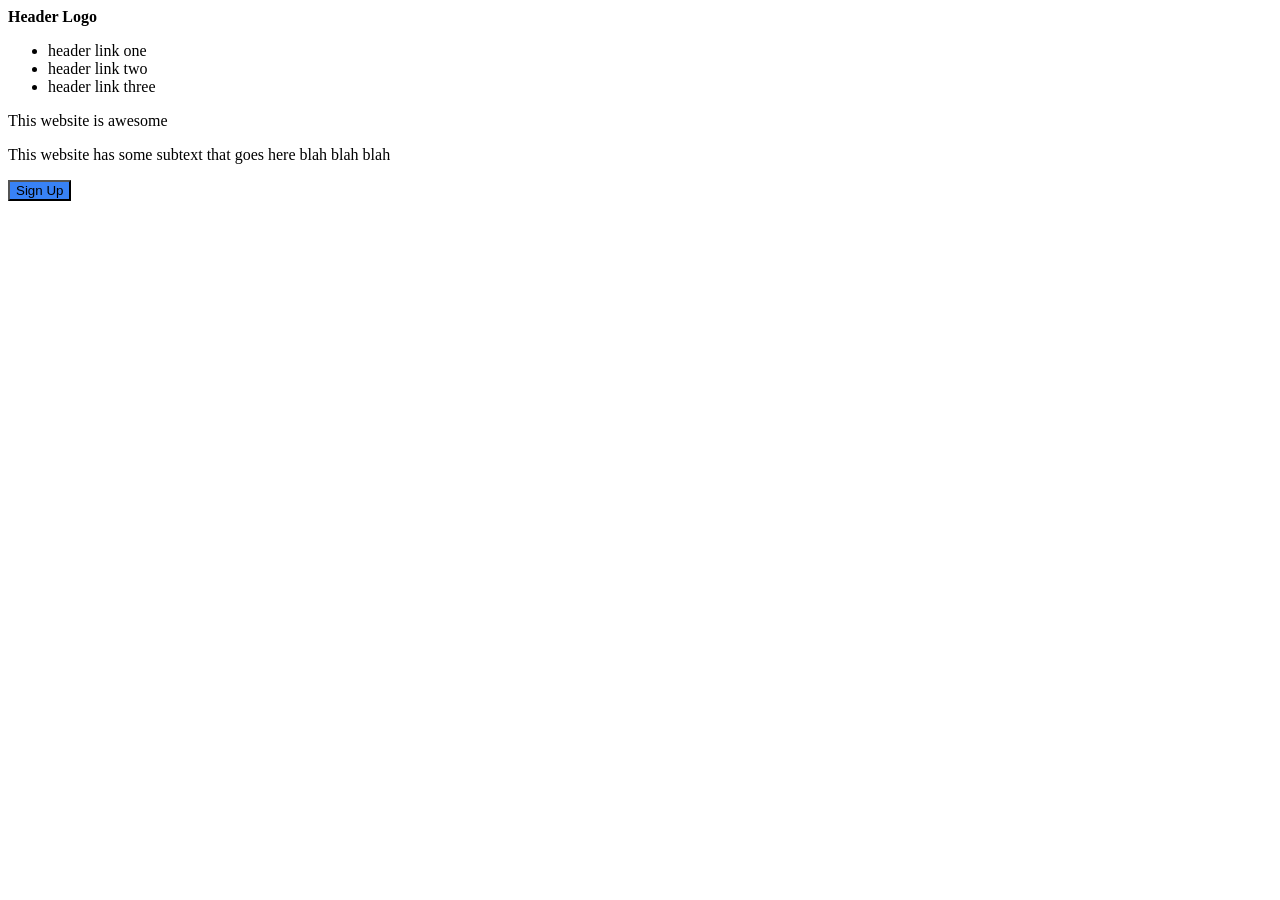
<file: index.html>
<!DOCTYPE html>

<html lang="en">
<head>
<link href="https://fonts.googleapis.com/css2?family=Roboto&display=swap" rel="stylesheet">
<meta charset="UTF-8">
<Title>Gyros</Title>
<link rel="stylesheet" href="style.css">
</head>
<body id="HeaderLinks"><div id="HeaderLinks">
<header id="HeaderLinks" align-items: left> <b>Header Logo</b></header>
    <ul id="HeaderLinks">
        
        <li>header link one</li>
        <li>header link two</li>
        <li>header link three</li>
        

</ul>

</div>
</body>

<body>
<div>
<p id="headermain">This website is awesome</p>
<p id="herosecondary">This website has some subtext that goes here blah blah blah</p>
<button style= background-color:#3882f6  >Sign Up</button>
</div>
    
</body>

</html>
</file>
<file: style.css>
* {font: roboto;}
</file>
